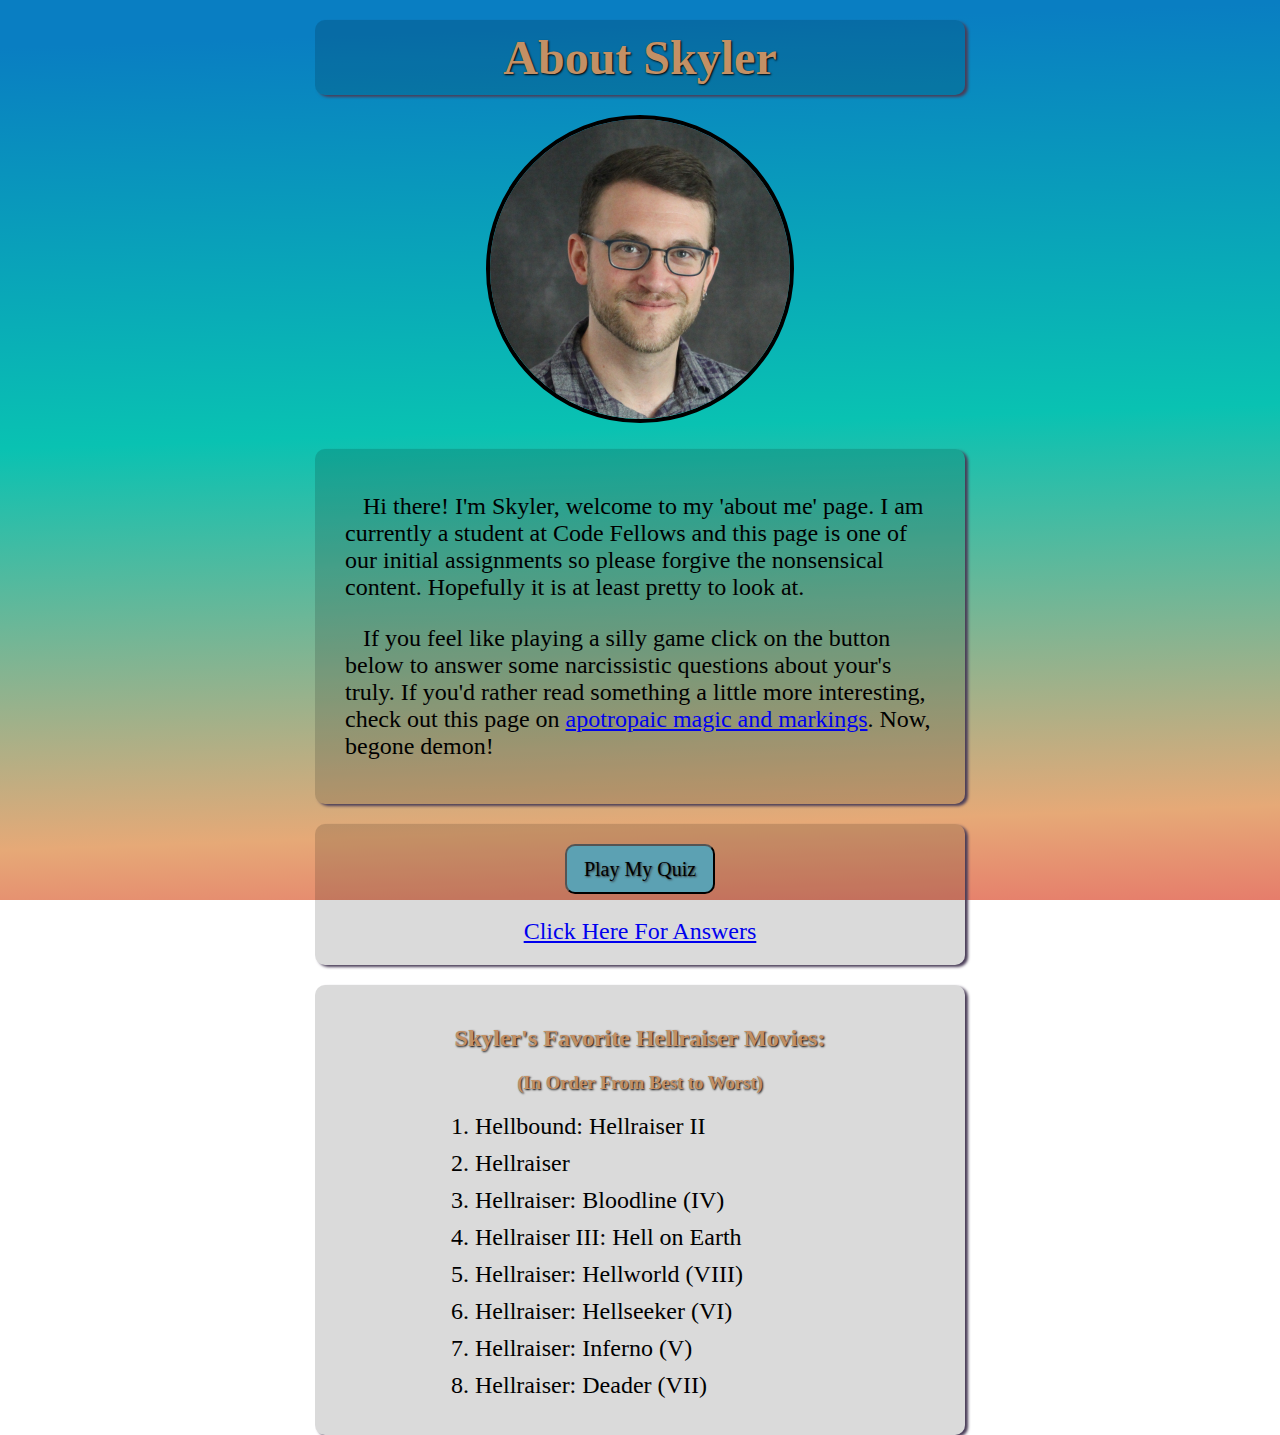
<file: index.html>
<!DOCTYPE html>
<html lang="en">
<head>
    <meta charset="UTF-8">
    <meta name="viewport" content="width=device-width, initial-scale=1.0">
    <meta http-equiv="X-UA-Compatible" content="ie=edge">
    <link rel="stylesheet" href="style.css">
    <title>About Skyler</title>
</head>
<body>
    <header>
        <h1>About Skyler</h1>
        <a href="https://www.linkedin.com/in/skylerburger"><img src="img/Headshot.JPG" id="headshot"></a>
    </header>

    <div>
        <p>
            Hi there! I'm Skyler, welcome to my 'about me' page. I am currently a student at Code Fellows and this page is one of our initial assignments so please forgive the nonsensical content. Hopefully it is at least pretty to look at. 
        </p> 
        <p>
            If you feel like playing a silly game click on the button below to answer some narcissistic questions about your's truly. If you'd rather read something a little more interesting, check out this page on <a href="https://en.wikipedia.org/wiki/Apotropaic_magic" target="_blank">apotropaic magic and markings</a>. Now, begone demon!
        </p>

    </div>

    <!-- Found out how to move a function into a button from this from user Seramme on this thread of Stack Overflow: https://stackoverflow.com/questions/8866558/make-a-button-activate-javascript-code# -->
    <div class="gameBox">
        <button type="button" onclick="beginGame();">Play My Quiz</button>
        <p></p>
        <a href="quiz_answers.html">Click Here For Answers</a>
    </div>
    

    <div class="myLists">
        <h2>Skyler's Favorite Hellraiser Movies:</h2>
        <h3>(In Order From Best to Worst)</h3>
        <ol id="hellraiser">
            <li>Hellbound: Hellraiser II</li>
            <li>Hellraiser</li>
            <li>Hellraiser: Bloodline (IV)</li>
            <li>Hellraiser III: Hell on Earth</li>
            <li>Hellraiser: Hellworld (VIII)</li>
            <li>Hellraiser: Hellseeker (VI)</li>
            <li>Hellraiser: Inferno (V)</li>
            <li>Hellraiser: Deader (VII)</li>
        </ol>
    </div>

    <script src="js/main.js"></script>

</body>
</html>
</file>
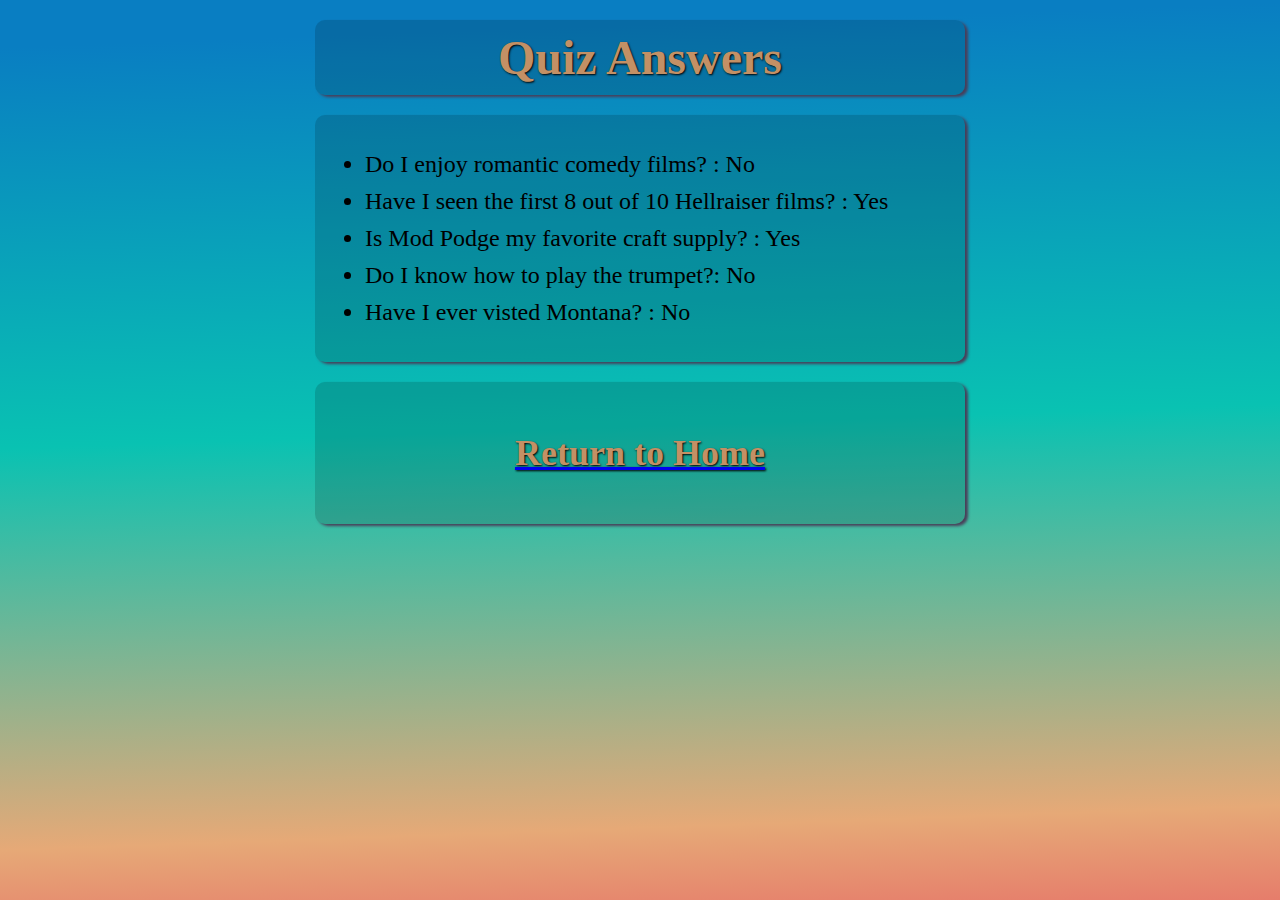
<file: quiz_answers.html>
<!DOCTYPE html>
<html lang="en">
    <head>
        <meta charset="UTF-8">
        <meta name="viewport" content="width=device-width, initial-scale=1.0">
        <meta http-equiv="X-UA-Compatible" content="ie=edge">
        <link rel="stylesheet" href="style.css">
        <title>Quiz Answers</title>
    </head>

    <body>
        <header>
            <h1>Quiz Answers</h1>
        </header>

        <div class="myLists">
            <ul>
                <li>Do I enjoy romantic comedy films? : No</li>
                <li>Have I seen the first 8 out of 10 Hellraiser films? : Yes</li>
                <li>Is Mod Podge my favorite craft supply? : Yes</li>
                <li>Do I know how to play the trumpet?: No</li>
                <li>Have I ever visted Montana? : No</li>
            </ul>
        </div>
        <div>
            <a href="index.html"><h2>Return to Home</h2></a>
        </div>

    </body>
</html>
</file>
<file: style.css>
html {
    height: 100%;
    background: linear-gradient(178deg, rgb(9, 126, 194) 5%,rgb(9, 194, 178), rgb(230, 169, 119) 90%, rgb(230, 125, 107));
    background-attachment: fixed;
}

body {
    text-align: center;
}

div {
    margin-top: 20px;
    margin-bottom: 20px;
}

header {
    margin-top: 20px;
    margin-bottom: 20px;
    text-align: center;
}

h1 {
    min-width: 400px;
    max-width: 650px;
    margin: auto;
    text-align: center;
    background-color: rgba(0, 0, 0, 0.144);
    border-radius: 10px;
    font-size: 48px;
    padding-top: 10px;
    padding-bottom: 10px;
    font-size: 48px;
    color: rgb(195, 144, 101);
    text-shadow: 1px 1px 2px rgb(0, 0, 0);
    box-shadow: 3px 2px 3px rgb(74, 61, 88);
}

h2 {
    text-align: center;
    color: rgb(195, 144, 101);
    text-shadow: 1px 1px 2px rgb(0, 0, 0);
}

h3 {
    text-align: center;
    color: rgb(195, 144, 101);
    text-shadow: 1px 1px 2px rgb(0, 0, 0);
}

div {
    background-color: rgba(0, 0, 0, 0.144);
    border-radius: 10px;
    padding-top: 20px;
    padding-bottom: 20px;
    min-width: 400px;
    max-width: 650px;
    margin-left: auto;
    margin-right: auto;
    box-shadow: 3px 2px 3px rgb(74, 61, 88);
}

.myLists {
    text-align: left;
}

li {
    margin: 10px;
    font-size: 24px;
}

#hellraiser {
    margin-left: 110px;
}

#headshot {
    max-width: 300px;
    min width: 150px;
    max-height: 300px;
    min-height: 150px;
    margin: 20px auto 0px auto;
    border: 4px black solid;
    border-radius: 50%;
}

/* Used image swap solution proposed on StackOverflow by user Vucko 
on this thread: https://stackoverflow.com/questions/18813299/changing-image-on-hover-with-css-html */
#headshot:hover {
    content: url(img/Avatar.png);
    max-width: 300px;
    min width: 150px;
    max-height: 300px;
    min-height: 150px;
}

.gamebox {
    text-align: center;
    align-items: center;
}

button {
    display: inline-block;
    height: 50px;
    width: 150px;
    border-radius: 10px;
    background: rgb(92, 161, 179);
    font-family: serif;
    font-size: 20px;
    text-shadow: 1px 1px 2px rgb(54, 54, 54);
    margin: auto;
}

a {
    font-size: 24px;
}

p {
    font-size: 24px;
    text-align: left;
    text-indent: 18px;
    margin-left: 30px;
    margin-right: 30px;
}
</file>
